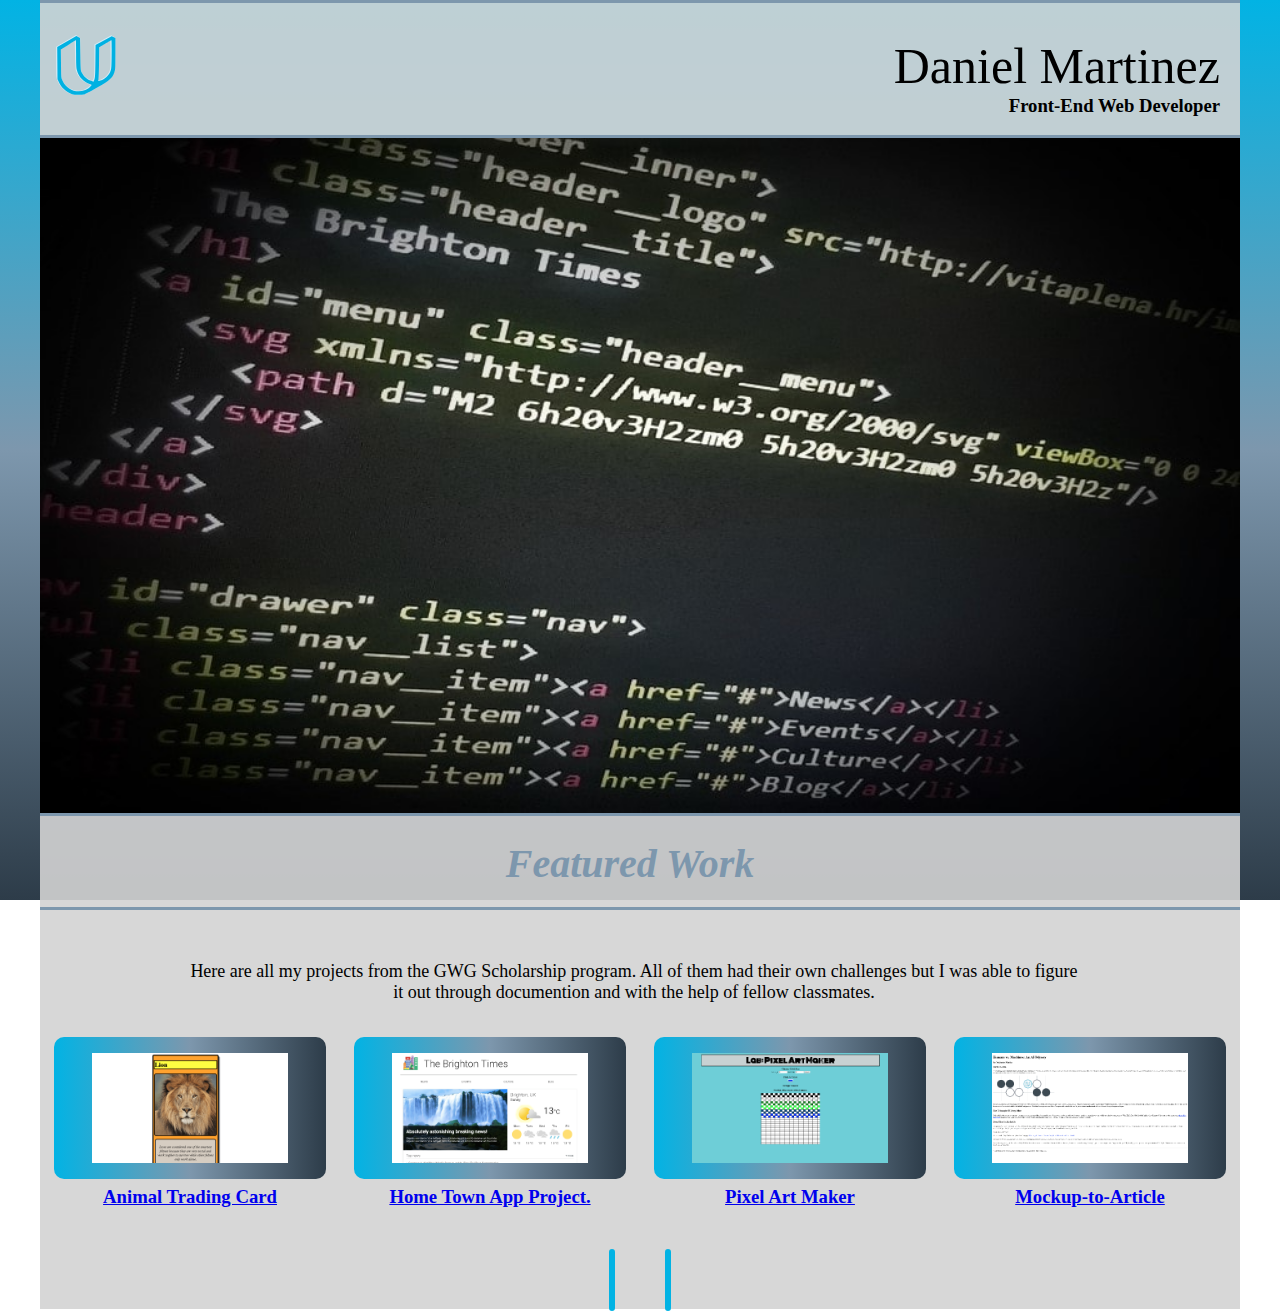
<file: index.html>
<!doctype html>
<html lang="en">
<head>
	<meta charset="utf-8">
	<meta name="viewport" content="width=device-width,initial-scale=1">
	<title>Portfolio Project</title>
	<link rel="stylesheet" type="text/css" href="css/main.css">
	<link rel="stylesheet" type="text/css" href="css/responsive.css">
	<link rel="stylesheet" href="https://use.fontawesome.com/releases/v5.0.12/css/all.css" integrity="sha384-G0fIWCsCzJIMAVNQPfjH08cyYaUtMwjJwqiRKxxE/rx96Uroj1BtIQ6MLJuheaO9" crossorigin="anonymous">
	<!-- Just in case -->
	<script src="https://ajax.googleapis.com/ajax/libs/jquery/3.3.1/jquery.min.js"></script> 
</head>
<body>
	<div class="webpage-body">
		<header class="header">
			<div class="inner-header">
				<img src="images/Udacity-Logo.svg" class="udacity-logo" alt="Udacity Logo">
				<div class="title-container">
					<h1 class="name">Daniel Martinez</h1>
					<h3 class="self-title">Front-End Web Developer</h3>
				</div>
			</div>
	</header>

	<!--  ~~~ This is a nav bar menu ~~~
	<div class="nav">
		<div class="menu">
			<a href="#">Home</a>
			<a href="#">About</a>
			<a href="#">News</a>
			<a href="#">Contact</a>
		</div>
	</div> -->

	<main>
		<section class="main-content">
			<img src="images/hero-img2.jpg" class="hero" alt="Pic of Hometown code">
			<section class="featured-work">
				<h2 class="title2">Featured Work</h2>
				<p class="featured-intro">Here are all my projects from the GWG Scholarship program. All of them had their own challenges but I was able to figure it out through documention and with the help of fellow classmates.</p>

				<div class="brighton-times featured">
					<img src="images/BrightonTimes.png" class="brighton-times-img" alt="project1">
					<h3><a href="https://codepen.io/DN_1524/full/wjdGLa/" target="_blank">Home Town App Project.</a></h3>
				</div>

				<div class="art-maker featured">
					<img src="images/Pixel-Art-Maker.png" class="art-maker-img" alt="project2">
					<h3><a href ="https://codepen.io/DN_1524/full/eMRqbe/" target="_blank">Pixel Art Maker</a></h3>
				</div>

				<div class="animal-card featured">
					<!-- ~~~ full animal card image ~~~ -->
					<!-- <img src="Lion Trading Card.png" class="animal-card-img" alt="project3"> -->
					<img src="images/Lion-Trading-Card3.png" class="animal-card-img" alt="project3">
					<h3><a href ="https://codepen.io/DN_1524/full/bMrOvW/" target="_blank">Animal Trading Card</a></h3>
				</div>

				<div class="mockup-article featured">
					<img src="images/Mockup-to-article.png" class="mockup-article-img" alt="project4">
					<h3><a href ="https://codepen.io/DN_1524/full/aEXbPv/" target="_blank">Mockup-to-Article</a></h3>
				</div>
			</section>
		</section>
	</main>
	
	<footer class="links">
		<a href="https://codepen.io/DN_1524/" target="_blank"><i class="fab fa-codepen"></i></a>
		<a href="https://github.com/DN1524" target="_blank"><i class="fab fa-github"></i></a>
	</footer>
</div>
</body>
</html>
</file>
<file: css/main.css>
body,
html {
	margin: 0;
	padding: 0;
	width: 100%;
	height: 100%;
}

body {
	background: linear-gradient(#02b3e4, #7d97ad, #2d3c49) fixed;

}

html {
	font-family: "Times New Roman", Times, serif;
}

.udacity-logo {
	padding-top: 2em;
	padding-left: 1em;
  	display: flex;
	width: 60px;
	height: 100%;
}

.header {
	width: 100%;
}

.title-container {
	display: flex;
	flex-direction: column;
}

.name, .self-title {
	margin-right: 20px;
	text-align: right;
}

.name {
	font-weight: normal;
	font-size: 50px;
	margin-bottom: 0;
}

.self-title {
	margin-top: 0;
}

.inner-header {
	/*border-bottom: solid;
	border-color: #7d97ad;*/
	display: flex;
	justify-content: space-between;
	width: 100%;
	margin-right: auto;
	margin-left: auto;
}

.webpage-body {
	width: 100%;
	border-top: solid;
	border-color: #7d97ad;
	background-color: rgba(211, 211, 211,0.9);
}

/*  	~~~ CSS Styling for nav bar menu  ~~~
.menu {
	margin-left: 12em;
}

.menu a {
	text-decoration: none;
	color: black;
	margin-right: 200px;
}
*/

.hero {
	width: 100%;
	height: auto;
	border-bottom: solid;
	border-color: #7d97ad;
	border-top: solid;
	border-color: #7d97ad;
}

.title2 {
	font-style: italic;
	padding: 0.5em 0.5em 0.5em 0;
	color: #7d97ad;
	text-align: center;
	border-bottom: solid;
	border-color: #7d97ad;
	margin-top: 0;
	font-size: 40px;
	width: 100%;
}

.featured {
	max-width: 190px;
	height: 110px;
	padding: 1em;
	margin-bottom: 3em;
	border: hidden;
	border-radius: 10px;
	background: linear-gradient(to right, #02b3e4, #7d97ad, #2d3c49);
	text-align: center;
}

.brighton-times-img, .art-maker-img, .animal-card-img, .mockup-article-img {
	max-width: 100%;
	max-height: 100%;
}

.featured-intro {
	margin-right: auto;
	margin-left: auto;
	text-align: center;
	padding-left: 2em;
	padding-right: 2em;
}

.links {
	margin-right: auto;
	margin-left: auto;
	margin-top: 2em;
	padding: 0;
	max-width: 100%;
	text-align: center;
}

.fab {
	color: #02b3e4;
	border: solid;
	border-radius: 20px;
	width: 75px;
	margin: 0.5em 0.5em 0.5em 0.5em;
	font-size: 50px;
}

.fab:hover {
	transition: .2s;
	color: #8459c1;
	box-shadow: 3px 5px;

}
</file>
<file: css/responsive.css>
.featured-work {
	display: flex;
	flex-wrap: wrap;
}

.featured {
	order: 10;
}

@media screen and (max-width: 640px) {
	.udacity-logo {
		width: 40px;
	}

	.name {
		font-size: 35px;
	}

	.self-title {
		font-size: 15px;
	}

	.title2 {
		font-size: 25px;
	}

	.featured {
		margin: 1em auto 2.5em auto;
		width: 65%;
	}

	.animal-card {
		order: 1;
	}
	
}

@media screen and (min-width: 641px) {
	.animal-card {
		order: 1;
	}

	.featured {
		margin: 1em auto 2.5em auto;
		max-width: 35%;
	}

}

@media screen and (min-width: 750px) {
	.featured-intro {
		width: 75%;
	}

	p {
		font-size: 18px;
	}

	.featured {
		max-width: 25%;
		margin-left: auto;
		margin-right: auto;
		width: 25%;
	}

	.animal-card {
		order: 1;
	}

	.brighton-times {
		order: 2;
	}

	.art-maker {
		order: 3 ;
	}

	.mockup-article {
		order: 4;
	}
}

@media screen and (min-width: 875px) {
	.featured-intro {
		margin-right: 6em;
		margin-left: 6em;
	}

	.featured {
		width: 20%;
	}

}

@media screen and (min-width: 1200px) {
	.webpage-body {
		margin-bottom: 3em;
		border-color: #7d97ad;
		width: 1200px;
		margin-right: auto;
		margin-left: auto;
	}
}
</file>
